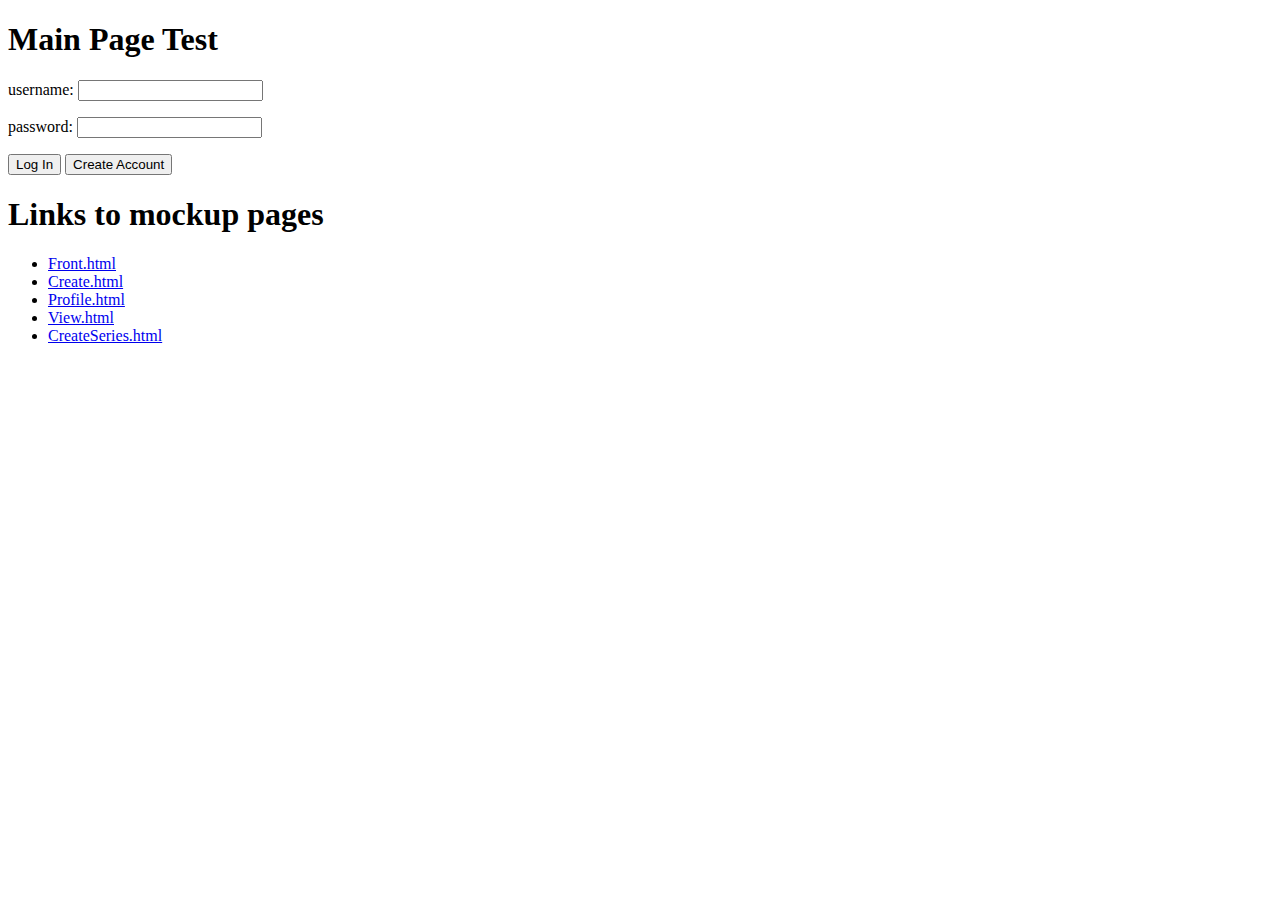
<file: src/main/resources/templates/index.html>
<!DOCTYPE html>
<html lang="en" xmlns:th="http://www.thymeleaf.org">
<head>
    <meta charset="UTF-8">
    <title>Title</title>
</head>
<body>
<h1>Main Page Test</h1>

<form action="#" th:action="@{/index}" th:object="${post}" method="post">
    <p>username: <input type="text" th:field="*{username}" /></p>
    <p>password: <input type="text" th:field="*{password}" /></p>

    <p><input type="submit" value="Log In" /> <input type="reset" value="Create Account" /></p>
</form>
    
    <!--links for mockups-->
    <h1>Links to mockup pages</h1>
    <ul>
        <li>
            <a href="Front.html">Front.html</a></li>
        <li>
            <a href="Create.html">Create.html</a></li>
        <li>
            <a href="Profile.html">Profile.html</a></li>
        <li>
            <a href="View.html">View.html</a></li>
        <li>
            <a href="CreateSeries.html">CreateSeries.html</a></li>

    </ul>
    
</body>
</html>
</file>
